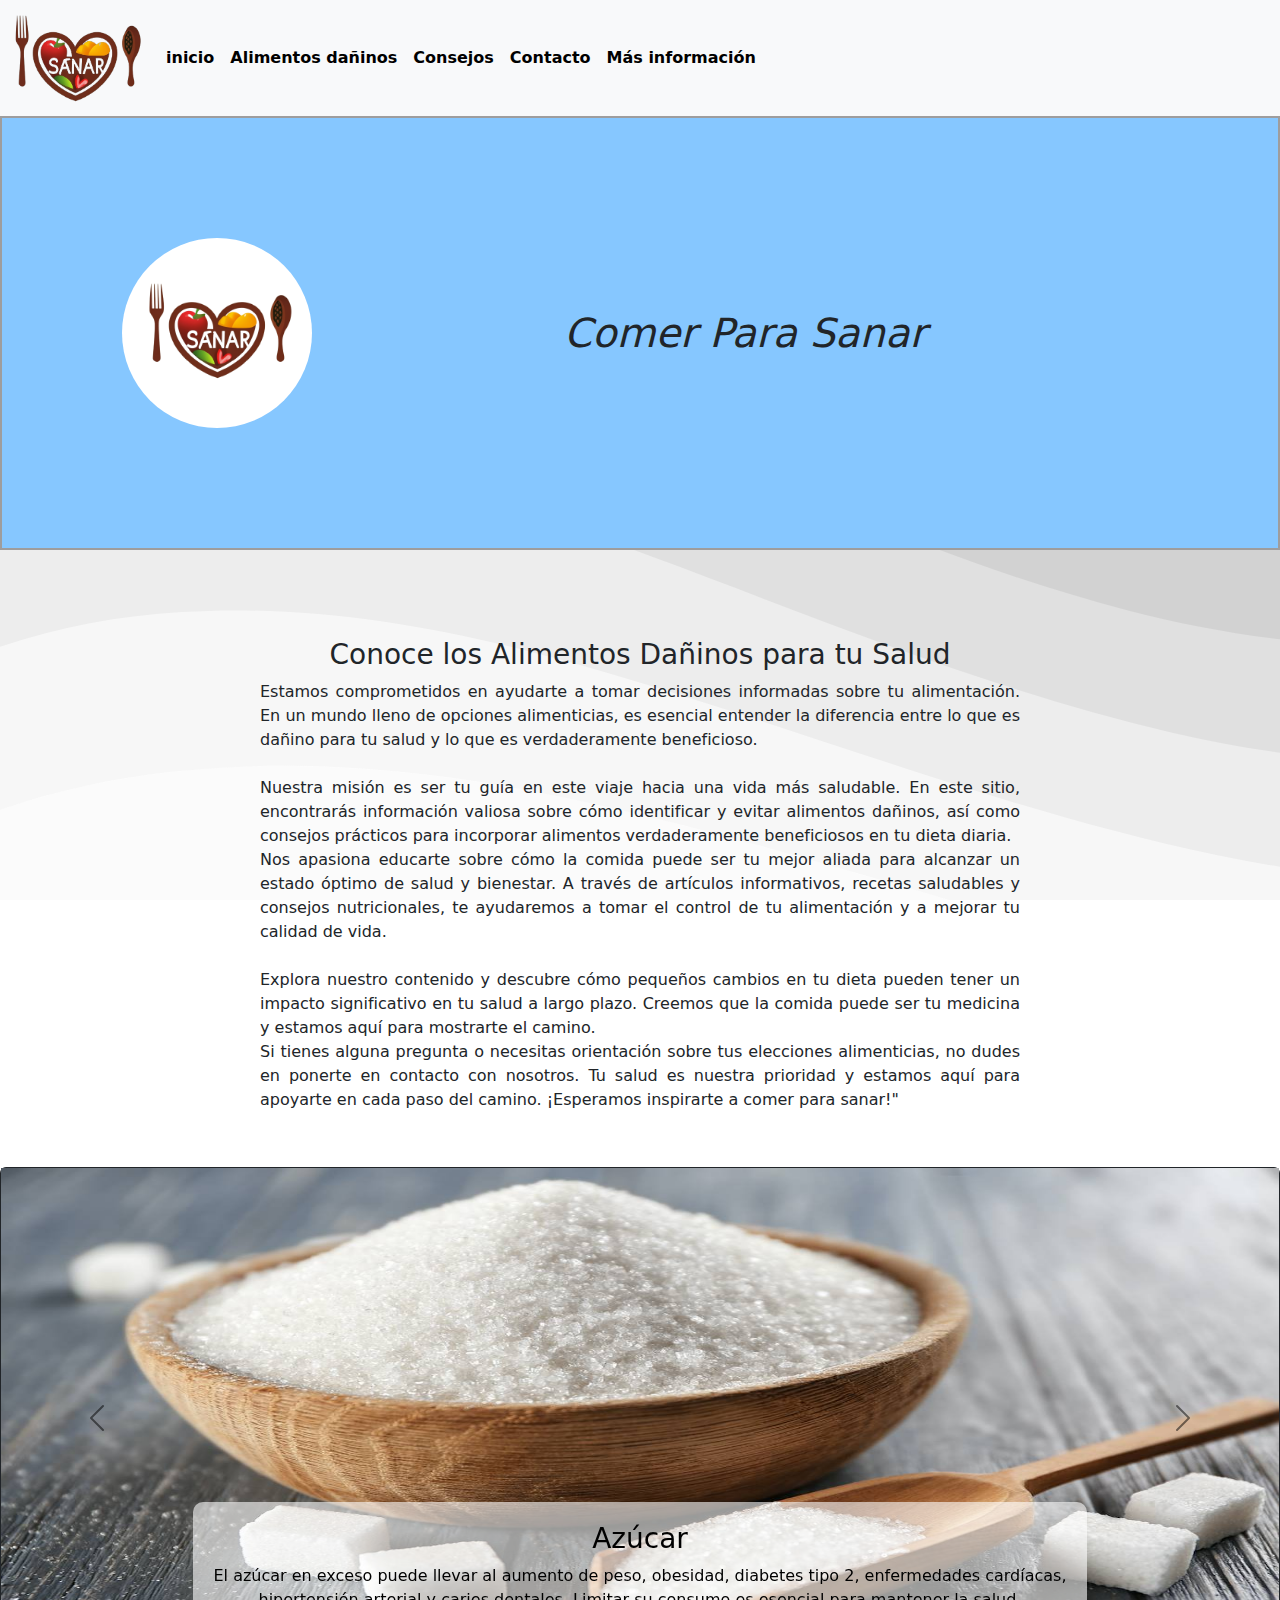
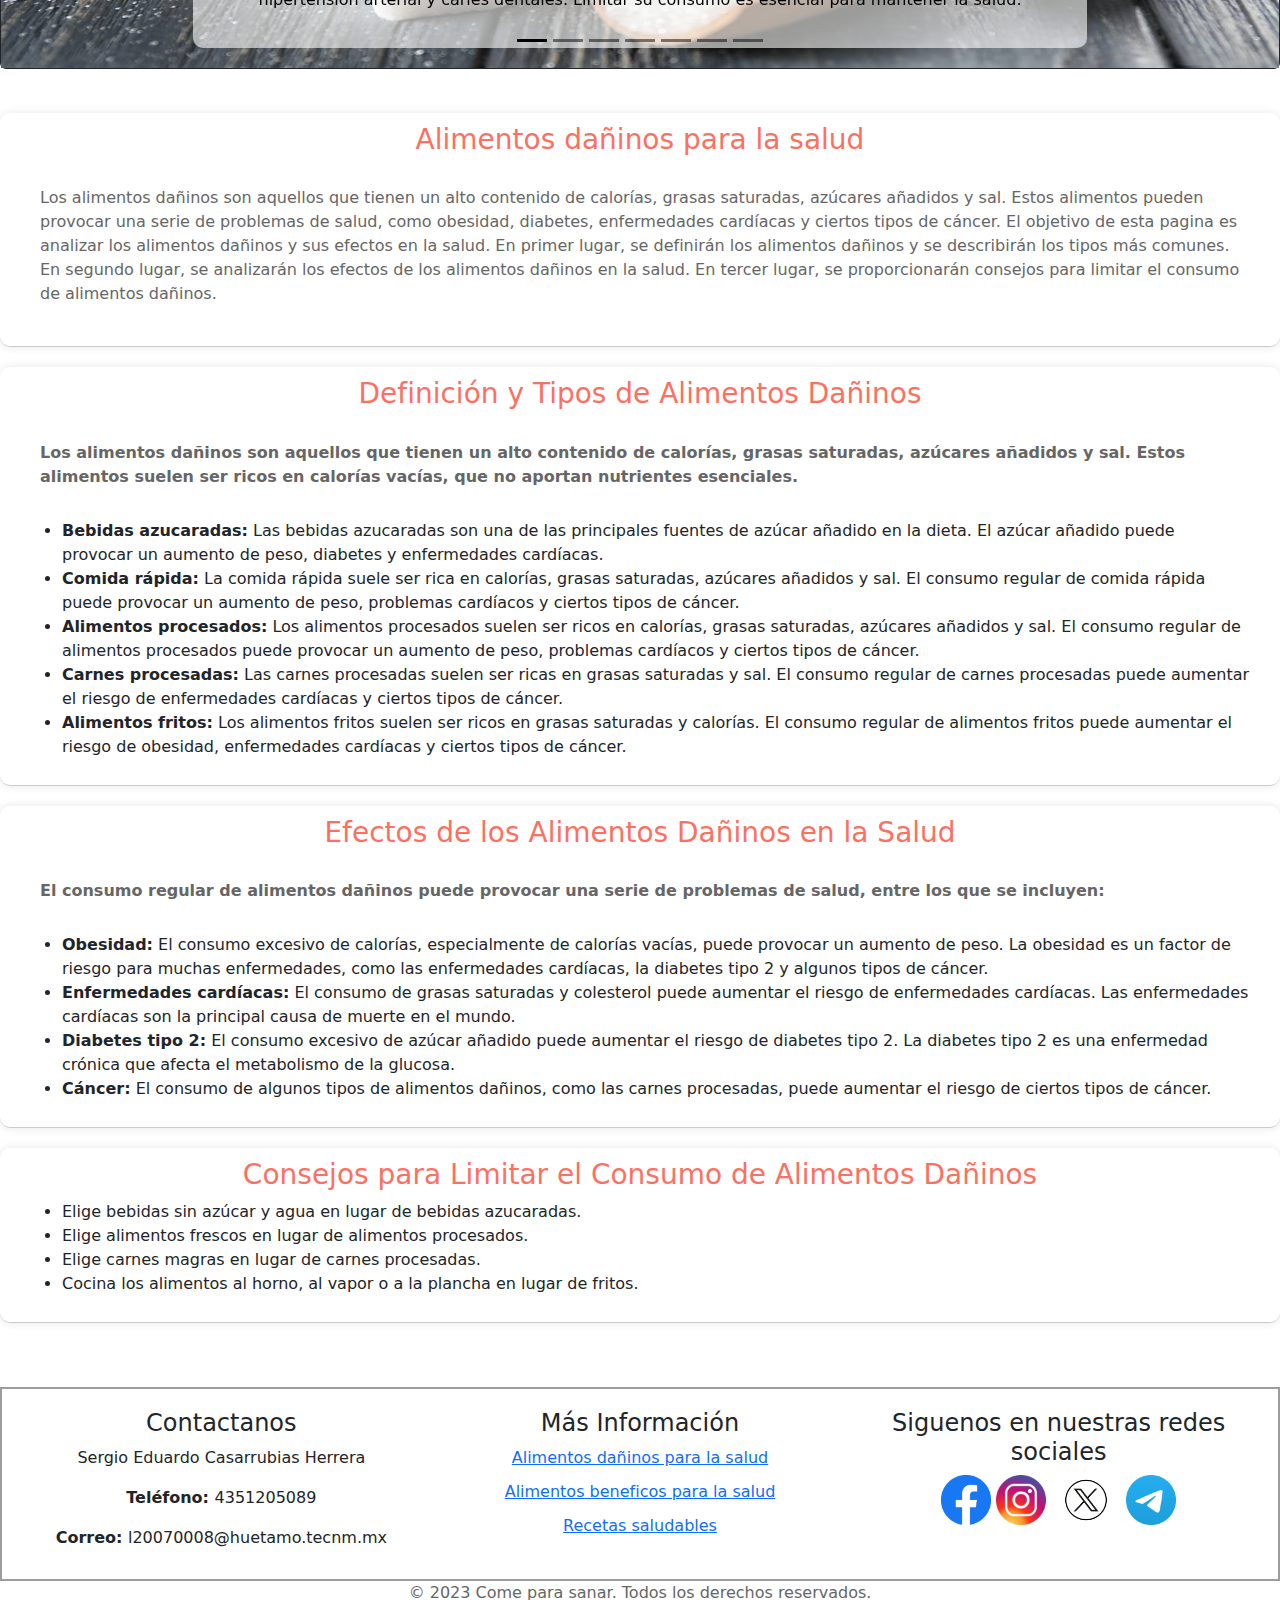
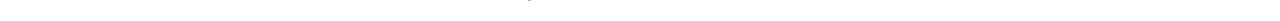
<file: index.html>
<!DOCTYPE html>
<html lang="es">
<head>
  <meta charset="UTF-8">
  <meta name="viewport" content="width=device-width, initial-scale=1.0">
  <link rel="stylesheet" href="estilos.css">
  <!-- Incluye los archivos CSS de Bootstrap -->
  <link rel="stylesheet" href="https://cdn.jsdelivr.net/npm/bootstrap@5.3.0/dist/css/bootstrap.min.css">

  <title>Cuidado con los alimentos más dañinos para tu salud</title>
  
  <meta name="description" content="Descubre los alimentos más dañinos y toma decisiones informadas para mejorar tu dieta.
   Conoce los riesgos asociados y encuentra alternativas saludables para tu bienestar. ¡Empieza tu viaje hacia una vida más saludable hoy!" />

</head>

</head>
<body>

  
  <nav class="navbar navbar-expand-lg bg-body-tertiary">
    <div class="container-fluid">
      <a class="navbar-brand" href="index.html">
        <img src="img/logo1.png" alt="Comer Para Sanar" width="130" height="90">
      </a>
      <button class="navbar-toggler" type="button" data-bs-toggle="collapse" data-bs-target="#navbarNavAltMarkup" aria-controls="navbarNavAltMarkup" aria-expanded="false" aria-label="Toggle navigation">
        <span class="navbar-toggler-icon"></span>
      </button>
      <div class="collapse navbar-collapse" id="navbarNavAltMarkup">
        <div class="navbar-nav ml-auto">
          <a class="nav-link active" aria-current="page" href="#inicio"><b>inicio</b></a>
          <a class="nav-link active"  href="#carouselExampleDark"><b>Alimentos dañinos</b></a>
          <a class="nav-link active"  href="#consejo"><b>Consejos</b></a>
          <a class="nav-link active"  href="#contacto"><b>Contacto</b></a>
          <a class="nav-link active"  href="#contacto"><b>Más información</b></a>
        </div>
      </div>
    </div>
  </nav>
  
  





<div class="logos">
  <div class="logoss">
    <img src="img/logo.png" alt="Comer para sanar">
  </div>
  <h1 class="tit">Comer Para Sanar</h1>
</div>
<br><br>

<!-- seccion del inicio de a pagina -->

<div class="container">
  <section id="inicio" class="section">
  <h3 style="text-align: center;">Conoce los Alimentos Dañinos para tu Salud</h3>
    <p>Estamos comprometidos en ayudarte a tomar decisiones informadas sobre tu alimentación. En un mundo lleno de opciones alimenticias, 
      es esencial entender la diferencia entre lo que es dañino para tu salud y lo que es verdaderamente beneficioso.
      <br><br>
      Nuestra misión es ser tu guía en este viaje hacia una vida más saludable. En este sitio, encontrarás información valiosa sobre cómo identificar
       y evitar alimentos dañinos, así como consejos prácticos para incorporar alimentos verdaderamente beneficiosos en tu dieta diaria.
      <br>
      Nos apasiona educarte sobre cómo la comida puede ser tu mejor aliada para alcanzar un estado óptimo de salud y bienestar. 
      A través de artículos informativos, recetas saludables y consejos nutricionales, te ayudaremos a tomar el control de tu alimentación y a mejorar tu calidad de vida.
      <br><br>
      Explora nuestro contenido y descubre cómo pequeños cambios en tu dieta pueden tener un impacto significativo en tu salud a largo plazo. 
      Creemos que la comida puede ser tu medicina y estamos aquí para mostrarte el camino.
      <br>
      Si tienes alguna pregunta o necesitas orientación sobre tus elecciones alimenticias, no dudes en ponerte en contacto con nosotros. 
      Tu salud es nuestra prioridad y estamos aquí para apoyarte en cada paso del camino. ¡Esperamos inspirarte a comer para sanar!"
  </section>
</div>
<!-- seccion del fin del inicio de a pagina -->


<!-- seccion para hacer el carrusel -->
<div id="carouselExampleDark" class="carousel carousel-dark slide border border-dark rounded" data-bs-ride="carousel">
  <div class="carousel-indicators">
    <button type="button" data-bs-target="#carouselExampleDark" data-bs-slide-to="0" class="active" aria-current="true" aria-label="Slide 1"></button>
    <button type="button" data-bs-target="#carouselExampleDark" data-bs-slide-to="1" aria-label="Slide 2"></button>
    <button type="button" data-bs-target="#carouselExampleDark" data-bs-slide-to="2" aria-label="Slide 3"></button>
    <button type="button" data-bs-target="#carouselExampleDark" data-bs-slide-to="3" aria-label="Slide 4"></button>
    <button type="button" data-bs-target="#carouselExampleDark" data-bs-slide-to="4" aria-label="Slide 5"></button>
    <button type="button" data-bs-target="#carouselExampleDark" data-bs-slide-to="5" aria-label="Slide 6"></button>
    <button type="button" data-bs-target="#carouselExampleDark" data-bs-slide-to="6" aria-label="Slide 7"></button>
  </div>
  <div class="carousel-inner">
    <div class="carousel-item active" data-bs-interval="10000">
      <img src="img/azucar.jpg" class="d-block w-100" width="1000" height="500" alt="Azucar">
      <div class="carousel-caption d-none d-md-block">
        <a target="_blank" href="https://www.achn.net/es/acerca-de-access/que-hay-de-nuevo/recursos-para-salud/razones-por-las-que-limitar-el-azucar-es-bueno-para-su-salud/"><h3>Azúcar</h3></a>
        <p>El azúcar en exceso puede llevar al aumento de peso, obesidad, diabetes tipo 2, enfermedades cardíacas, hipertensión arterial y caries dentales. Limitar su consumo es esencial para mantener la salud.</p>
      </div>
    </div>
    <div class="carousel-item" data-bs-interval="2000">
      <img src="img/edulcorantes-códigos-aditivos-al.jpg" class="d-block w-100" width="1000" height="500" alt="Endulcorantes artificiales">
      <div class="carousel-caption d-none d-md-block">
        <a target="_blank"  href="https://www.paho.org/es/noticias/15-5-2023-oms-desaconseja-uso-edulcorantes-para-controlar-peso#:~:text=Los%20resultados%20de%20la%20revisi%C3%B3n,el%20peso%20a%20largo%20plazo."><h3>Endulcorantes artificiales</h3></a>
        <p>El consumo excesivo de endulcorantes artificiales puede mantener el gusto por lo dulce, lo que podría aumentar la ingesta de azúcar y afectar la salud metabólica y los hábitos alimenticios.</p>
      </div>
    </div>
    <div class="carousel-item">
      <img src="img/maiz.jpg" class="d-block w-100" width="1000" height="500" alt="Maíz">
      <div class="carousel-caption d-none d-md-block">
       <a target="_blank" href="https://www.elespanol.com/ciencia/nutricion/20200113/radiografia-maiz-razones-consumirlo-no-hacerlo/458705152_0.html#:~:text=Uno%20de%20los%20principales%20inconvenientes,si%20se%20quiere%20perder%20peso."><h3>Maíz</h3></a> 
        <p> los productos procesados derivados del maíz, como el JMAF, pueden ser perjudiciales cuando se consumen en exceso.</p>
      </div>
    </div>
    <div class="carousel-item">
      <img src="img/jugos_frutas.jpg" class="d-block w-100" width="1000" height="500" alt="Jugos de fruta">
      <div class="carousel-caption d-none d-md-block">
        <a target="_blank" href="https://www.wradio.com.co/2023/03/13/carbohidratos-y-frutas-en-la-salud-habla-el-doctor-bayter/"><h3>Jugos de frutas</h3></a>
        <p>Los jugos de frutas, especialmente los procesados, son altos en azúcar y calorías, lo que puede contribuir a problemas de salud como aumentos repentinos en los niveles de azúcar en sangre.</p>
      </div>
    </div>
    <div class="carousel-item">
      <img src="img/procesadaa.jpg" class="d-block w-100" width="1000" height="500" alt="Comida procesada">
      <div class="carousel-caption d-none d-md-block">
        <a target="_blank" href="https://www.gob.mx/promosalud/es/articulos/peligro-alimentos-ultraprocesados#:~:text=Los%20alimentos%20y%20bebidas%20ultraprocesados,m%C3%A1s%20com%C3%BAn%20de%20la%20enfermedad."><h3>Comida procesada</h3></a>
        <p>
          La comida procesada suele contener altos niveles de sodio, grasas saturadas, azúcares y aditivos, lo que puede ser perjudicial para la salud. Además, estos alimentos son bajos en nutrientes esenciales y fibra.</p>
      </div>
    </div>
    <div class="carousel-item">
      <img src="img/aceites_vegetales.jpg" class="d-block w-100" width="1000" height="500" alt="Aceites vegetales">
      <div class="carousel-caption d-none d-md-block">
        <a target="_blank" href="https://www.cambio16.com/ni-el-azucar-ni-las-harinas-el-peor-ingrediente-para-el-sistema-inmunologico-es-el-aceite-vegetal/#:~:text=En%20las%20%C3%BAltimas%20d%C3%A9cadas%2C%20el,%2C%20diabetes%2C%20obesidad%20y%20demencia."><h3>Aceites vegetales</h3></a>
        <p> Estos aceites han sido asociados con un mayor riesgo de enfermedades cardíacas, debido a su capacidad para aumentar el colesterol LDL (colesterol "malo") en el cuerpo.</p>
      </div>
    </div>
    <div class="carousel-item">
      <img src="img/harina-de-trigo.jpg" class="d-block w-100" width="1000" height="500" alt="Harina de trigo">
      <div class="carousel-caption d-none d-md-block">
        <a target="_blank" href="https://www.laboratorioalazor.com/harinas-refinadas-consigue-localizarlas-eliminarlas-dieta/#:~:text=La%20ingesta%20frecuente%20de%20este,de%20Salud%20P%C3%BAblica%20de%20Harvard."><h3>Harina de trigo</h3></a>
        <p>La harina de trigo refinada, carece de fibra y nutrientes debido al proceso de refinamiento. Consumirla en exceso puede provocar aumentos rápidos en los niveles de azúcar en sangre y se ha relacionado con problemas de salud</p>
      </div>
    </div>
  </div>
  <button class="carousel-control-prev" type="button" data-bs-target="#carouselExampleDark" data-bs-slide="prev">
    <span class="carousel-control-prev-icon" aria-hidden="true"></span>
    <span class="visually-hidden">Previous</span>
  </button>
  <button class="carousel-control-next" type="button" data-bs-target="#carouselExampleDark" data-bs-slide="next">
    <span class="carousel-control-next-icon" aria-hidden="true"></span>
    <span class="visually-hidden">Next</span>
  </button>
</div>
<!-- finaliza el carrusel -->


<br>

  <section id="menu" class="section">
    <div class="menu-item">
      <h3>Alimentos dañinos para la salud</h3>
      <p>Los alimentos dañinos son aquellos que tienen un alto contenido de calorías, grasas saturadas, azúcares añadidos y sal.
        Estos alimentos pueden provocar una serie de problemas de salud, como obesidad, diabetes, enfermedades cardíacas y ciertos tipos de cáncer.
        El objetivo de esta pagina es analizar los alimentos dañinos y sus efectos en la salud. 
        En primer lugar, se definirán los alimentos dañinos y se describirán los tipos más comunes. 
        En segundo lugar, se analizarán los efectos de los alimentos dañinos en la salud. En tercer lugar,
        se proporcionarán consejos para limitar el consumo de alimentos dañinos.</p>
    </div>


    <div class="menu-item">
      <h3>Definición y Tipos de Alimentos Dañinos</h3>
      <p><strong>Los alimentos dañinos son aquellos que tienen un alto contenido de calorías, grasas saturadas, azúcares añadidos
          y sal. Estos alimentos suelen ser ricos en calorías vacías, que no aportan nutrientes esenciales.</strong></p>
      <ul>
          <li><strong>Bebidas azucaradas:</strong> Las bebidas azucaradas son una de las principales fuentes de azúcar añadido en la dieta. El azúcar añadido puede provocar un aumento de peso, diabetes y enfermedades cardíacas.</li>
          <li><strong>Comida rápida:</strong> La comida rápida suele ser rica en calorías, grasas saturadas, azúcares añadidos y sal. El consumo regular de comida rápida puede provocar un aumento de peso, problemas cardíacos y ciertos tipos de cáncer.</li>
          <li><strong>Alimentos procesados:</strong> Los alimentos procesados suelen ser ricos en calorías, grasas saturadas, azúcares añadidos y sal. El consumo regular de alimentos procesados puede provocar un aumento de peso, problemas cardíacos y ciertos tipos de cáncer.</li>
          <li><strong>Carnes procesadas:</strong> Las carnes procesadas suelen ser ricas en grasas saturadas y sal. El consumo regular de carnes procesadas puede aumentar el riesgo de enfermedades cardíacas y ciertos tipos de cáncer.</li>
          <li><strong>Alimentos fritos:</strong> Los alimentos fritos suelen ser ricos en grasas saturadas y calorías. El consumo regular de alimentos fritos puede aumentar el riesgo de obesidad, enfermedades cardíacas y ciertos tipos de cáncer.</li>
      </ul>
    </div>

    <div class="menu-item">
      <h3>Efectos de los Alimentos Dañinos en la Salud</h3>
      <p><strong>El consumo regular de alimentos dañinos puede provocar una serie de problemas de salud, entre los que se incluyen:</strong></p>
      <ul>
          <li><strong>Obesidad:</strong> El consumo excesivo de calorías, especialmente de calorías vacías, puede provocar un aumento de peso. La obesidad es un factor de riesgo para muchas enfermedades, como las enfermedades cardíacas, la diabetes tipo 2 y algunos tipos de cáncer.</li>
          <li><strong>Enfermedades cardíacas:</strong> El consumo de grasas saturadas y colesterol puede aumentar el riesgo de enfermedades cardíacas. Las enfermedades cardíacas son la principal causa de muerte en el mundo.</li>
          <li><strong>Diabetes tipo 2:</strong> El consumo excesivo de azúcar añadido puede aumentar el riesgo de diabetes tipo 2. La diabetes tipo 2 es una enfermedad crónica que afecta el metabolismo de la glucosa.</li>
          <li><strong>Cáncer:</strong> El consumo de algunos tipos de alimentos dañinos, como las carnes procesadas, puede aumentar el riesgo de ciertos tipos de cáncer.</li>
      </ul>
    </div>
    <div class="menu-item"  id="consejo" >
      <h3>Consejos para Limitar el Consumo de Alimentos Dañinos</h3>
      <ul>
          <li>Elige bebidas sin azúcar y agua en lugar de bebidas azucaradas.</li>
          <li>Elige alimentos frescos en lugar de alimentos procesados.</li>
          <li>Elige carnes magras en lugar de carnes procesadas.</li>
          <li>Cocina los alimentos al horno, al vapor o a la plancha en lugar de fritos.</li>
      </ul>
    </div>

    <!-- Agrega más secciones aquí -->

  </section>

<br><br>


<footer class="footer">

<div>
  <section id="contacto" class="section" style="background-color: #ffffff; text-align: center;" >
    <h4>Contactanos</h4>
    <p>Sergio Eduardo Casarrubias Herrera</p>
    <p><strong>Teléfono: </strong>4351205089</p>
    <p><strong>Correo: </strong>l20070008@huetamo.tecnm.mx</p>
  </section>
</div>

<div>
  <section id="info" class="section" style="background-color: #ffffff; text-align: center;" >
    <h4>Más Información</h4>
    <a href="index.html">Alimentos dañinos para la salud</a>
    <a href="AlimentosBeneficos.html">Alimentos beneficos para la salud</a>
    <a href="recetas.html">Recetas saludables</a>
  </section>
</div>

<div>
  <section id="redes" class="section" style="background-color: #ffffff; text-align: center;" >
      <h4>Siguenos en nuestras redes sociales</h4>
    <a href="https://www.facebook.com/ElGamer500/" >
      <img src="img/fb.png" alt="Facebook" height="50" width="50"  />
    </a>
    <a href="https://www.instagram.com/sergioherrera7w7" >
      <img src="img/insta.png" alt="Instagram" height="50" width="50"  />
    </a>
    <a href="https://twitter.com/El_Gamer_500" >
      <img src="img/x.png" alt="Twitter" height="50" width="70"  />
    </a>
    <a href="https://t.me/ElGamer500">
      <img src="img/tele.png" alt="Telegram" height="50" width="50" />
    </a>
</section>
</div>  

  </footer>
  <p id="bajo">&copy; 2023 Come para sanar. Todos los derechos reservados.</p>




  <script src="https://cdn.jsdelivr.net/npm/bootstrap@5.3.0/dist/js/bootstrap.bundle.min.js"></script>
</body>
</html>
</file>
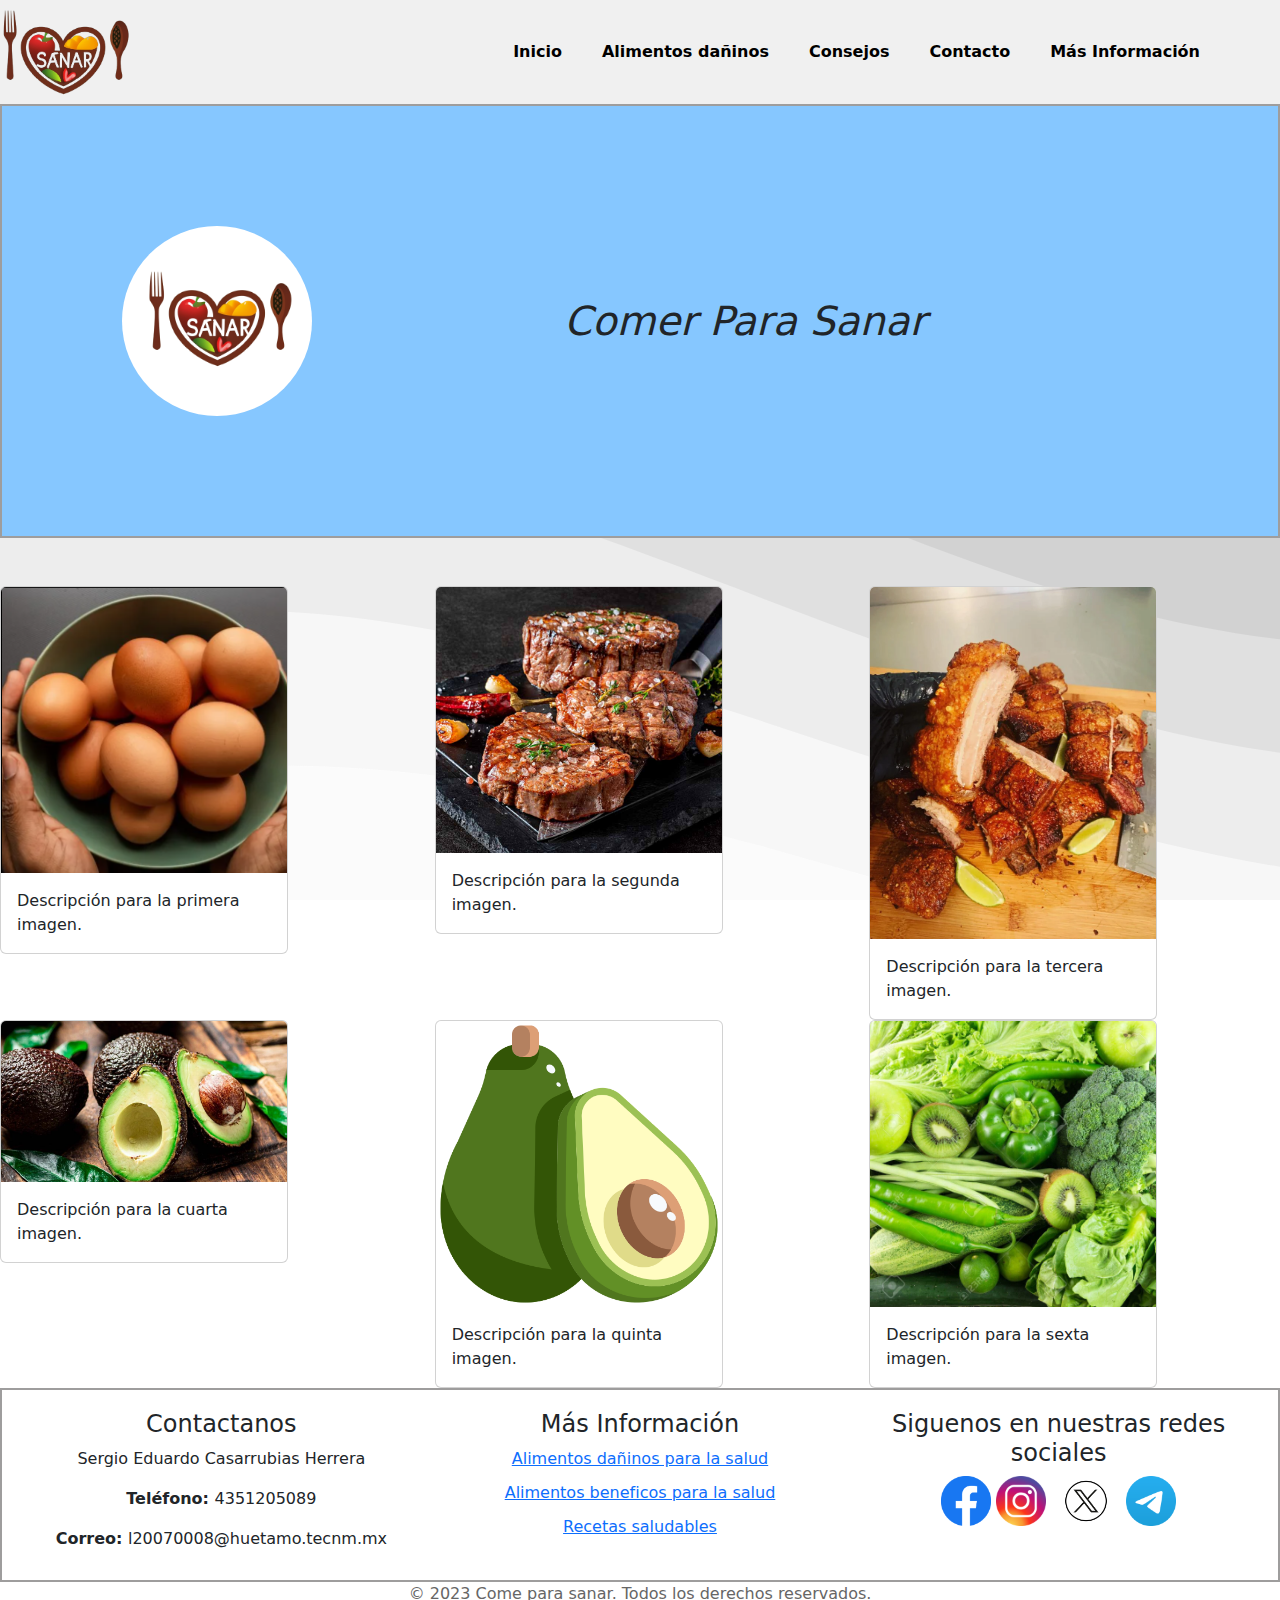
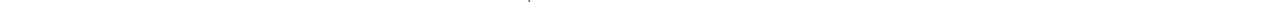
<file: AlimentosBeneficos.html>
<!DOCTYPE html>
<html lang="es">
<head>
  <meta charset="UTF-8">
  <meta name="viewport" content="width=device-width, initial-scale=1.0">
  <link rel="stylesheet" href="estilos.css">
  <!-- Incluye los archivos CSS de Bootstrap -->
  <link rel="stylesheet" href="https://cdn.jsdelivr.net/npm/bootstrap@5.3.0/dist/css/bootstrap.min.css">
  <title>Los alimentos que deberias de incluir en tu dieta</title>
  <meta name="description" content="Descubre cómo mejorar tu salud a través de hábitos alimenticios saludables. En nuestro sitio, te ofrecemos valiosos consejos, inicia tu viaje hacia una vida más saludable. ¡Empieza hoy mismo!">

</head>

</head>
<body>

  
<header class="header">
  <img src="img/logo1.png" alt="COMER PARA SANAR">

  <nav>
    <ul>
      <li><a href="#inicio"><b>Inicio</b></a></li>
      <li><a href="#carouselExampleDark"><b>Alimentos dañinos</b></a></li>
      <li><a href="#consejo"><b>Consejos</b></a></li>
      <li><a href="#contacto"><b>Contacto</b></a></li>
      <li><a href="#contacto"><b>Más Información</b></a></li>
    </ul>
  </nav>
</header>



<div class="logos">
  <div class="logoss">
    <img src="img/logo.png" alt="Comer para sanar">
  </div>
  <h1 class="tit">Comer Para Sanar</h1>
</div>
<br><br>

<section class="card_ee">
    <div class="row">
        <div class="col-md-4">
            <div class="card" style="width: 18rem;">
                <img src="img/huevos.png" class="card-img-top" alt="...">
                <div class="card-body">
                    <p class="card-text">Descripción para la primera imagen.</p>
                </div>
            </div>
        </div>

        <div class="col-md-4">
            <div class="card" style="width: 18rem;">
                <img src="img/carne.jpg" class="card-img-top" alt="...">
                <div class="card-body">
                    <p class="card-text">Descripción para la segunda imagen.</p>
                </div>
            </div>
        </div>

        <div class="col-md-4">
            <div class="card" style="width: 18rem;">
                <img src="img/Chicharron.jpg" class="card-img-top" alt="...">
                <div class="card-body">
                    <p class="card-text">Descripción para la tercera imagen.</p>
                </div>
            </div>
        </div>
    </div>

    <div class="row">
        <div class="col-md-4">
            <div class="card" style="width: 18rem;">
                <img src="img/descarga.jpg" class="card-img-top" alt="...">
                <div class="card-body">
                    <p class="card-text">Descripción para la cuarta imagen.</p>
                </div>
            </div>
        </div>

        <div class="col-md-4">
            <div class="card" style="width: 18rem;">
                <img src="img/aguacate.png" class="card-img-top" alt="...">
                <div class="card-body">
                    <p class="card-text">Descripción para la quinta imagen.</p>
                </div>
            </div>
        </div>

        <div class="col-md-4">
            <div class="card" style="width: 18rem;">
                <img src="img/verduras.jpg" class="card-img-top" alt="...">
                <div class="card-body">
                    <p class="card-text">Descripción para la sexta imagen.</p>
                </div>
            </div>
        </div>
    </div>
</section>


<footer class="footer">

<div>
  <section id="contacto" class="section" style="background-color: #ffffff; text-align: center;" >
    <h4>Contactanos</h4>
    <p>Sergio Eduardo Casarrubias Herrera</p>
    <p><strong>Teléfono: </strong>4351205089</p>
    <p><strong>Correo: </strong>l20070008@huetamo.tecnm.mx</p>
  </section>
</div>

<div>
    <section id="info" class="section" style="background-color: #ffffff; text-align: center;" >
      <h4>Más Información</h4>
      <a href="index.html">Alimentos dañinos para la salud</a>
      <a href="AlimentosBeneficos.html">Alimentos beneficos para la salud</a>
      <a href="recetas.html">Recetas saludables</a>
    </section>
  </div>

<div>
  <section id="redes" class="section" style="background-color: #ffffff; text-align: center;" >
      <h4>Siguenos en nuestras redes sociales</h4>
    <a href="https://www.facebook.com/ElGamer500/" >
      <img src="img/fb.png" alt="Facebook" height="50" width="50"  />
    </a>
    <a href="https://www.instagram.com/sergioherrera7w7" >
      <img src="img/insta.png" alt="Instagram" height="50" width="50"  />
    </a>
    <a href="https://twitter.com/El_Gamer_500" >
      <img src="img/x.png" alt="Twitter" height="50" width="70"  />
    </a>
    <a href="https://t.me/ElGamer500">
      <img src="img/tele.png" alt="Telegram" height="50" width="50" />
    </a>
</section>
</div>  

  </footer>
  <p id="bajo">&copy; 2023 Come para sanar. Todos los derechos reservados.</p>




  <script src="https://cdn.jsdelivr.net/npm/bootstrap@5.3.0/dist/js/bootstrap.bundle.min.js"></script>
</body>
</html>
</file>
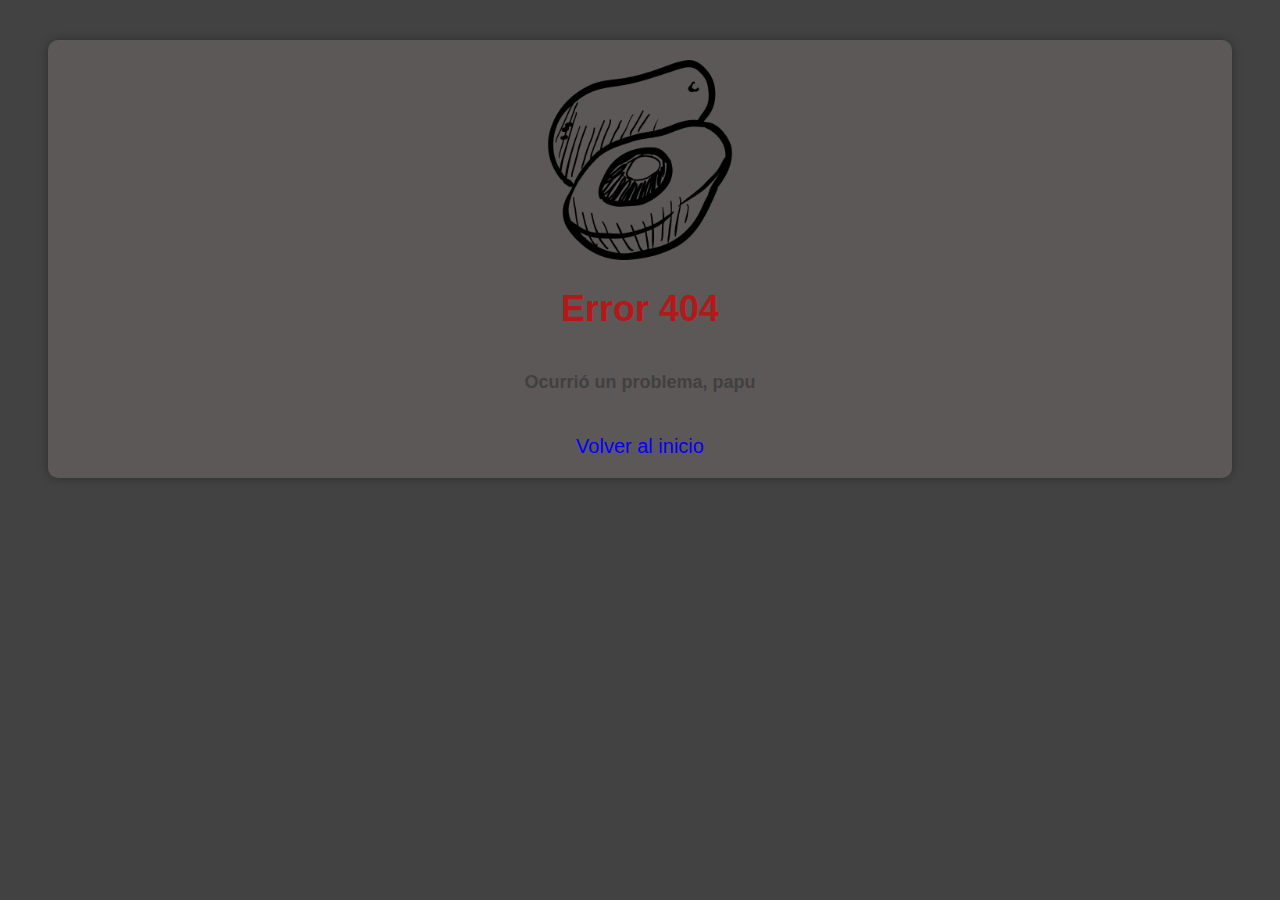
<file: PaginaError.html>
<!DOCTYPE html>
<html lang="es">
<head>
    <meta charset="UTF-8">
    <meta name="viewport" content="width=device-width, initial-scale=1.0">
    
    <title>No se encontró el sitio</title>

    <style>
        body {
            background-color: rgb(66, 66, 66);
            font-family: Arial, sans-serif;
        }

        .equisde {
            text-align: center;
            margin: 40px;
            padding: 20px;
            background-color: #5d5858;
            border-radius: 10px;
            box-shadow: 0 0 10px rgba(0, 0, 0, 0.3);
        }

        h1 {
            font-size: 36px;
            color: rgb(181, 24, 24);
        }

        h6 {
            font-size: 18px;
            color: #414040;
        }

        a {
            font-size: 20px;
            color: #00f;
            text-decoration: none;
        }

        a:hover {
            text-decoration: underline;
        }
    </style>
</head>
<body>
    <div class="equisde">
        <img src="img/palta.png" alt="Imagen de error 404" width="200" height="200">
        <h1>Error 404</h1>
        <h6>Ocurrió un problema, papu</h6>
        <a href="index.html">Volver al inicio</a>
    </div>
</body>
</html>
</file>
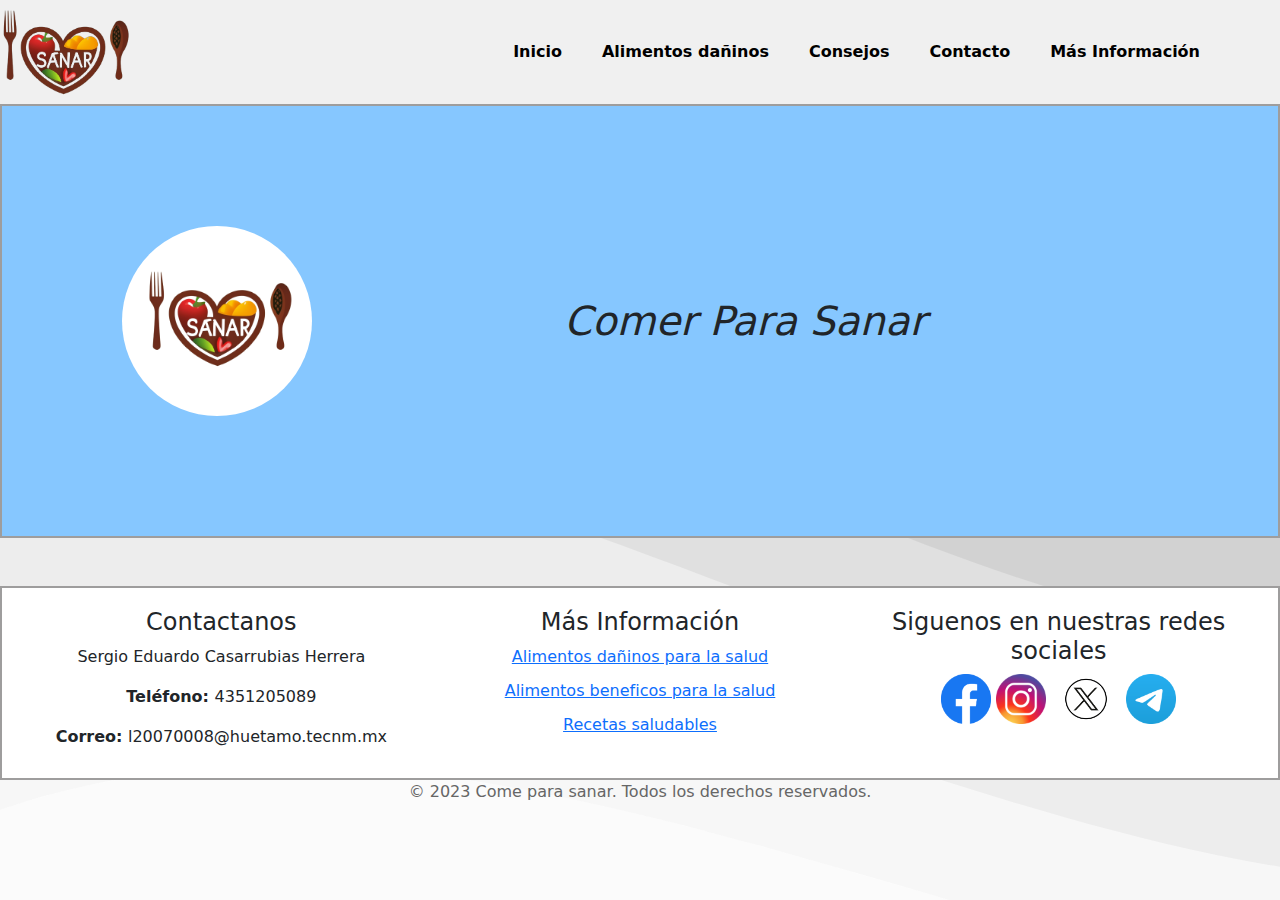
<file: recetas.html>
<!DOCTYPE html>
<html lang="es">
<head>
  <meta charset="UTF-8">
  <meta name="viewport" content="width=device-width, initial-scale=1.0">
  <link rel="stylesheet" href="estilos.css">
  <!-- Incluye los archivos CSS de Bootstrap -->
  <link rel="stylesheet" href="https://cdn.jsdelivr.net/npm/bootstrap@5.3.0/dist/css/bootstrap.min.css">
  <title>Recetas saludables para mejorar la salud</title>
  <meta name="description" content="Explora nuestro mundo de recetas saludables y aprende cómo mejorar tu bienestar a través de hábitos alimenticios nutritivos. En nuestro sitio, encontrarás una variedad de recetas deliciosas y balanceadas que te ayudarán a llevar un estilo de vida más saludable. ¡Descubre el placer de comer bien y empieza hoy mismo tu viaje hacia una vida más saludable!">
</head>

</head>
<body>

  
<header class="header">
  <img src="img/logo1.png" alt="COMER PARA SANAR">

  <nav>
    <ul>
      <li><a href="#inicio"><b>Inicio</b></a></li>
      <li><a href="#carouselExampleDark"><b>Alimentos dañinos</b></a></li>
      <li><a href="#consejo"><b>Consejos</b></a></li>
      <li><a href="#contacto"><b>Contacto</b></a></li>
      <li><a href="#contacto"><b>Más Información</b></a></li>
    </ul>
  </nav>
</header>



<div class="logos">
  <div class="logoss">
    <img src="img/logo.png" alt="Comer para sanar">
  </div>
  <h1 class="tit">Comer Para Sanar</h1>
</div>
<br><br>











<footer class="footer">

<div>
  <section id="contacto" class="section" style="background-color: #ffffff; text-align: center;" >
    <h4>Contactanos</h4>
    <p>Sergio Eduardo Casarrubias Herrera</p>
    <p><strong>Teléfono: </strong>4351205089</p>
    <p><strong>Correo: </strong>l20070008@huetamo.tecnm.mx</p>
  </section>
</div>

<div>
    <section id="info" class="section" style="background-color: #ffffff; text-align: center;" >
      <h4>Más Información</h4>
      <a href="index.html">Alimentos dañinos para la salud</a>
      <a href="AlimentosBeneficos.html">Alimentos beneficos para la salud</a>
      <a href="recetas.html">Recetas saludables</a>
    </section>
  </div>

<div>
  <section id="redes" class="section" style="background-color: #ffffff; text-align: center;" >
      <h4>Siguenos en nuestras redes sociales</h4>
    <a href="https://www.facebook.com/ElGamer500/" >
      <img src="img/fb.png" alt="Facebook" height="50" width="50"  />
    </a>
    <a href="https://www.instagram.com/sergioherrera7w7" >
      <img src="img/insta.png" alt="Instagram" height="50" width="50"  />
    </a>
    <a href="https://twitter.com/El_Gamer_500" >
      <img src="img/x.png" alt="Twitter" height="50" width="70"  />
    </a>
    <a href="https://t.me/ElGamer500">
      <img src="img/tele.png" alt="Telegram" height="50" width="50" />
    </a>
</section>
</div>  

  </footer>
  <p id="bajo">&copy; 2023 Come para sanar. Todos los derechos reservados.</p>




  <script src="https://cdn.jsdelivr.net/npm/bootstrap@5.3.0/dist/js/bootstrap.bundle.min.js"></script>
</body>
</html>
</file>
<file: estilos.css>
/* Estilos generales */
body {
  font-family: Arial, sans-serif;
  margin: 0;
  padding: 0;
  background-color: #FFFFFF;
background-image: url("data:image/svg+xml,%3Csvg xmlns='http://www.w3.org/2000/svg' width='100%25' height='100%25' viewBox='0 0 1600 800'%3E%3Cg fill-opacity='0.24'%3E%3Cpath fill='%23eeeeee' d='M486 705.8c-109.3-21.8-223.4-32.2-335.3-19.4C99.5 692.1 49 703 0 719.8V800h843.8c-115.9-33.2-230.8-68.1-347.6-92.2C492.8 707.1 489.4 706.5 486 705.8z'/%3E%3Cpath fill='%23dcdcdc' d='M1600 0H0v719.8c49-16.8 99.5-27.8 150.7-33.5c111.9-12.7 226-2.4 335.3 19.4c3.4 0.7 6.8 1.4 10.2 2c116.8 24 231.7 59 347.6 92.2H1600V0z'/%3E%3Cpath fill='%23cbcbcb' d='M478.4 581c3.2 0.8 6.4 1.7 9.5 2.5c196.2 52.5 388.7 133.5 593.5 176.6c174.2 36.6 349.5 29.2 518.6-10.2V0H0v574.9c52.3-17.6 106.5-27.7 161.1-30.9C268.4 537.4 375.7 554.2 478.4 581z'/%3E%3Cpath fill='%23b9b9b9' d='M0 0v429.4c55.6-18.4 113.5-27.3 171.4-27.7c102.8-0.8 203.2 22.7 299.3 54.5c3 1 5.9 2 8.9 3c183.6 62 365.7 146.1 562.4 192.1c186.7 43.7 376.3 34.4 557.9-12.6V0H0z'/%3E%3Cpath fill='%23A8A8A8' d='M181.8 259.4c98.2 6 191.9 35.2 281.3 72.1c2.8 1.1 5.5 2.3 8.3 3.4c171 71.6 342.7 158.5 531.3 207.7c198.8 51.8 403.4 40.8 597.3-14.8V0H0v283.2C59 263.6 120.6 255.7 181.8 259.4z'/%3E%3Cpath fill='%23b9b9b9' d='M1600 0H0v136.3c62.3-20.9 127.7-27.5 192.2-19.2c93.6 12.1 180.5 47.7 263.3 89.6c2.6 1.3 5.1 2.6 7.7 3.9c158.4 81.1 319.7 170.9 500.3 223.2c210.5 61 430.8 49 636.6-16.6V0z'/%3E%3Cpath fill='%23cbcbcb' d='M454.9 86.3C600.7 177 751.6 269.3 924.1 325c208.6 67.4 431.3 60.8 637.9-5.3c12.8-4.1 25.4-8.4 38.1-12.9V0H288.1c56 21.3 108.7 50.6 159.7 82C450.2 83.4 452.5 84.9 454.9 86.3z'/%3E%3Cpath fill='%23dcdcdc' d='M1600 0H498c118.1 85.8 243.5 164.5 386.8 216.2c191.8 69.2 400 74.7 595 21.1c40.8-11.2 81.1-25.2 120.3-41.7V0z'/%3E%3Cpath fill='%23eeeeee' d='M1397.5 154.8c47.2-10.6 93.6-25.3 138.6-43.8c21.7-8.9 43-18.8 63.9-29.5V0H643.4c62.9 41.7 129.7 78.2 202.1 107.4C1020.4 178.1 1214.2 196.1 1397.5 154.8z'/%3E%3Cpath fill='%23FFFFFF' d='M1315.3 72.4c75.3-12.6 148.9-37.1 216.8-72.4h-723C966.8 71 1144.7 101 1315.3 72.4z'/%3E%3C/g%3E%3C/svg%3E");
background-attachment: fixed;
background-size: cover; background-attachment: fixed;
  background-size: cover;
}

/* Estilo para el logo */
.header img {
  max-width: 130px; /* Ajusta el tamaño máximo del logo según tus preferencias */
}

.header {
  background-color: #f0f0f0;
  color: rgb(0, 0, 0);
  display: flex;
  justify-content: space-between; /* Alineamos el contenido al espacio entre los elementos */
  align-items: center;
  padding: 0; /* Ajusta el padding vertical (arriba y abajo) y horizontal (izquierda y derecha) */
}

/* Estilo para el menú de navegación en dispositivos grandes */
.header nav ul {
  list-style: none;
  margin: 40px;
  padding: 0;
  display: flex;
}

.header nav li {
  margin-right: 40px;
}

/* Alineamos el logo a la izquierda */
.header img {
  margin-right: 20px;
}

/* Estilo para el menú de navegación en dispositivos pequeños (responsivo) */
@media (max-width: 768px) {
  .header nav ul {
      flex-direction: column; /* Cambiamos la dirección de flex a columna */
      align-items: center; /* Centramos los elementos verticalmente */
  }

  .header nav li {
      margin-right: 0; /* Eliminamos el margen derecho */
      margin-bottom: 10px; /* Agregamos espacio entre elementos en dispositivos pequeños */
  }
}

nav ul {
  list-style: none;
  padding: 0;
}

nav ul li {
  display: inline;
  margin-right: 20px;
}

/* Estilos para los enlaces del menú */
nav ul li a {
  color: rgb(0, 0, 0); /* color de las letras */
  text-decoration: none;
  transition: color 0.3s; /* Agregar transición de 0.3 segundos para el color */
}

/* Efecto de cambio de color al pasar el cursor sobre los enlaces */
nav ul li a:hover {
  color: rgb(200, 200, 200); /* Cambiar el color al pasar el cursor sobre el enlace */
}




/* Estilo para sección de inicio */
#inicio {
  padding: 20px;
  margin: 20px auto; /* Centra horizontalmente la sección */
  text-align: justify; /* Alinea el texto en ambos lados */
/*  border: 2px solid aqua; */
  max-width: 800px; /* Establece un ancho máximo para que sea responsivo */
}

#inicio h2 {
  font-size: 1.5rem; /* Tamaño de fuente para el título */
  margin-bottom: 20px;
}

#inicio p {
  font-size: 1rem; /* Tamaño de fuente para el texto */
  line-height: 1.5; /* Espaciado entre líneas */
  margin-bottom: 15px; /* Espaciado entre párrafos */
}

/* Estilos responsivos */
@media (max-width: 768px) {
  #inicio {
    padding: 10px;
    margin: 20px auto; /* Ajusta el margen para dispositivos más pequeños */
  }

  #inicio h2 {
    font-size: 1.3rem; /* Reducción del tamaño de fuente para dispositivos pequeños */
  }

  #inicio p {
    font-size: 1rem;
  }
}




.logos {
  border: solid 2px rgb(158, 157, 157);
  margin: 0;
  padding: 120px;
  background-color: #86c7ff;
  text-align: left;
  display: flex;
  align-items: center;
}

.logos h1 {
  margin: 0 auto; /* Centra horizontalmente el h1 */
  font-style: italic;
}

.logoss {
  width: 190px; /* Ancho del círculo */
  height: 190px; /* Altura del círculo */
 /*   border: 2px solid #86c7ff; /* Borde blanco */ 
  border-radius: 50%; /* Borde redondeado para crear un círculo */
  overflow: hidden; /* Oculta cualquier contenido que se extienda fuera del círculo */
  margin-right: 20px; /* Espacio a la derecha del círculo */
  background-color: #ffffff;
}

.logoss img {
  width: 100%; /* La imagen ocupará todo el espacio dentro del círculo */
  height: auto;
  border-radius: 50%; /* Asegura que la imagen sea también un círculo */
}



.carousel-caption {
  background-color: rgba(255, 255, 255, 0.6); /* Fondo blanco transparente */
  color: black; /* Color del texto */
  padding: 5px; /* Espaciado interno */
  border-radius: 10px; /* Esquinas redondeadas */
  
}
.carousel-caption a{
  color: black; 
  text-decoration: none; 
}




/* Estilos específicos */
.menu-item {
  border-bottom: 1px solid #ccc;
  padding-bottom: 1rem;
  margin-bottom: 1rem;
}



h1 {
  text-align: center;
  margin-bottom: 20px;
  color: #333;

}

h2 {
  text-align: center;
  color: #ff6f61;
  margin-top: 30px;
}

ul {
  list-style-type: disc;
  margin: 30px;
  margin-left: 20px;
  margin-right: 20px;
}

.menu-item {
  background-color: rgba(255, 255, 255, 0.3); /* Fondo blanco transparente */
  padding: 10px;
  margin-top: 20px;
  border-radius: 10px;
  box-shadow: 0px 0px 10px 0px rgba(0, 0, 0, 0.1);
}

.menu-item h3 {
  text-align: center;
  color: #ff6f61;
}

.menu-item p {

  justify-content: space-between; /* Alineamos el contenido al espacio entre los elementos */
  color: #666;
  margin: 30px;
}




/* espacio para el footer */
.footer {
  display: grid;
  border: solid 2px rgb(158, 157, 157);
  grid-template-columns: repeat(auto-fit, minmax(200px, 1fr));
  gap: 20px;
  justify-content: center;
  align-items: center;
  text-align: center;
  padding: 20px;
  background-color: #ffffff;
}

#redes a{
  color: transparent;
  text-decoration: none; 
}

#bajo{
  color: #666;
  text-align: center;
}

#contacto, #info, #redes {
  height: 150px; /* Puedes ajustar esta altura según tus necesidades */
}



/* Estilos para dispositivos de pantalla pequeña (hasta 768px) */
@media (max-width: 768px) {
  .footer {
    grid-template-columns: 1fr; /* Cambia a una sola columna */
  }

  /* Otros estilos específicos para dispositivos de pantalla pequeña */
  #contacto, #info, #redes {
    height: auto; /* Altura automática para adaptarse al contenido */
  }

  #bajo {
    font-size: 0.8rem; /* Reducción del tamaño de fuente para dispositivos pequeños */
  }

  /* ... otros estilos ... */
}

#info a {
  display: block; /* Hace que los enlaces sean bloques, uno arriba del otro */
  margin-bottom: 10px; /* Espacio entre los enlaces */
}
</file>
